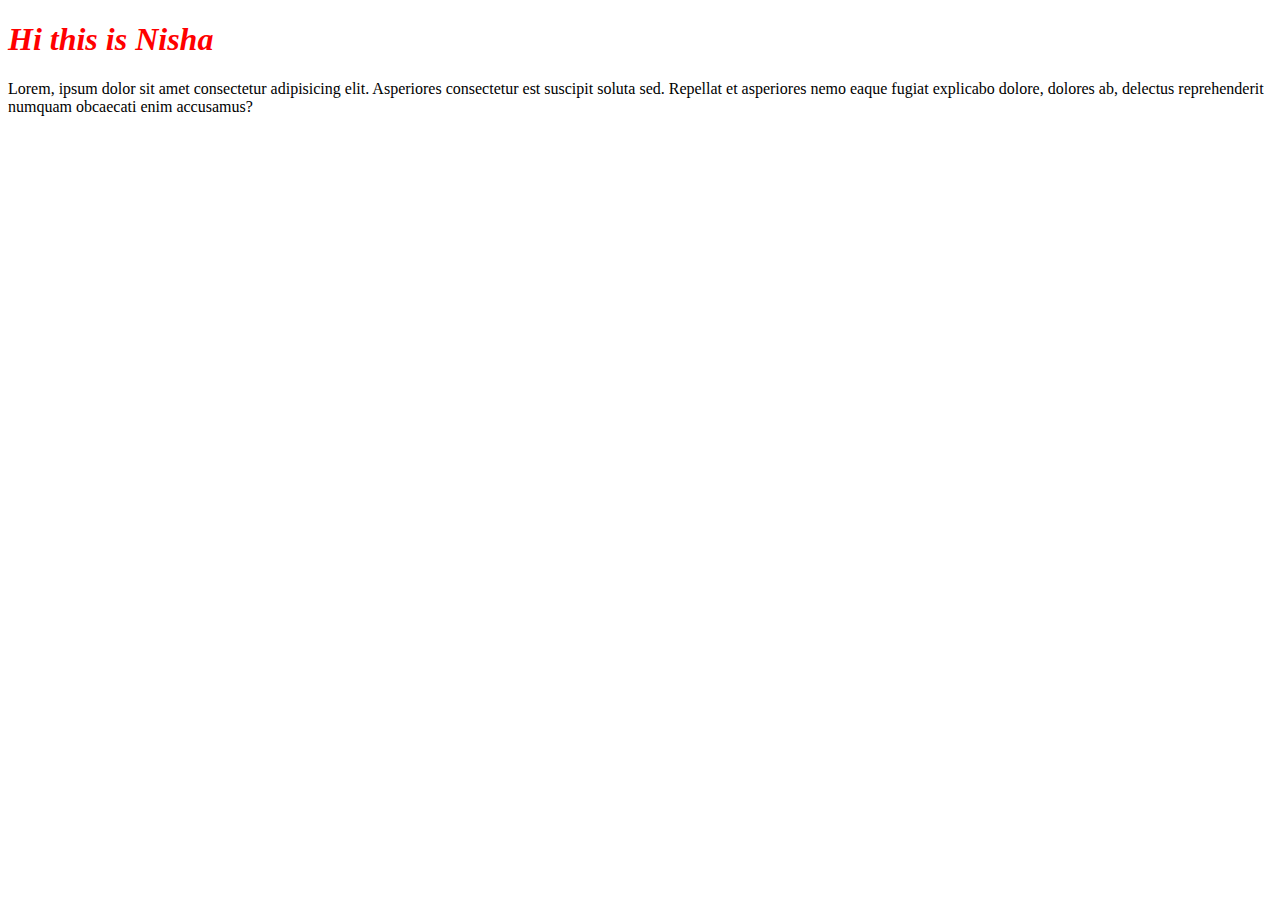
<file: nisha/index.html>
<!DOCTYPE html>
<html lang="en">
<head>
    <meta charset="UTF-8">
    <meta name="viewport" content="width=device-width, initial-scale=1.0">
    <title>Document</title>
    <link rel="stylesheet" href="style.css">
</head>
<body>
    <h1> Hi this is Nisha</h1>
    <p>Lorem, ipsum dolor sit amet consectetur adipisicing elit. Asperiores consectetur est suscipit soluta sed. Repellat et asperiores nemo eaque fugiat explicabo dolore, dolores ab, delectus reprehenderit numquam obcaecati enim accusamus?</p>
</body>
</html>
</file>
<file: nisha/style.css>
h1{
    color: red;
    font-style: italic;
</file>
